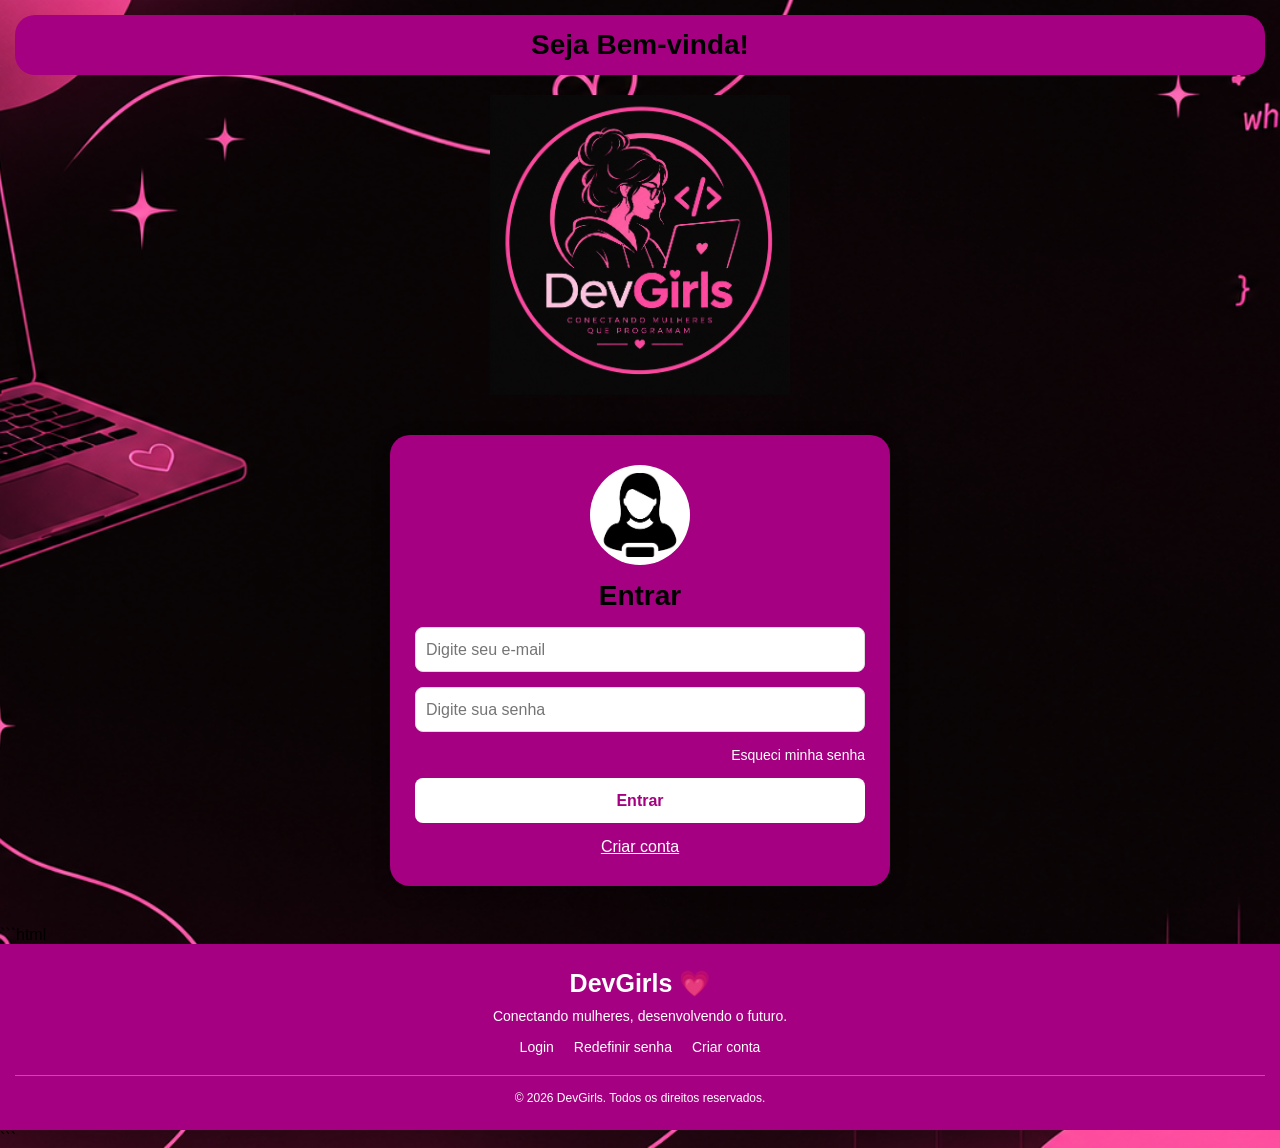
<file: index.html>
<!DOCTYPE html>
<html lang="pt-br">
<head>
    <meta charset="UTF-8">
    <meta name="viewport" content="width=device-width, initial-scale=1.0">

    <title>Login | DevGirls</title>

    <style>
        * {
            margin: 0;
            padding: 0;
            box-sizing: border-box;
        }

        body {
            min-height: 100vh;
            background-image: url("./fundopagina.png");
            background-size: cover;
            background-position: center;
            background-repeat: no-repeat;
            font-family: Arial, sans-serif;
        }

        /* Cabeçalho */
        .cabeçario {
            display: flex;
            align-items: center;
            justify-content: center;
            width: calc(100% - 30px);
            min-height: 60px;
            margin: 15px auto 0;
            padding: 10px;
            background-color: rgb(165, 0, 129);
            border-radius: 20px;
            text-align: center;
        }

        h1 {
            color: black;
            font-size: 28px;
        }

        /* Logo da rede social */
        .logoredesocial {
            display: flex;
            justify-content: center;
            align-items: center;
            margin: 20px auto;
        }

        .logoredesocial img {
            width: 300px;
            max-width: 80%;
            height: auto;
            object-fit: contain;
        }

        /* Centralização do login */
        .conteiner {
            display: flex;
            align-items: center;
            justify-content: center;
            width: 100%;
            padding: 20px 15px 40px;
        }

        /* Caixa de login */
        .login {
            display: flex;
            align-items: center;
            justify-content: center;
            flex-direction: column;
            gap: 15px;

            width: 100%;
            max-width: 500px;
            padding: 30px 25px;

            background-color: rgb(165, 0, 129);
            border-radius: 20px;
            box-shadow: 0 5px 20px rgba(0, 0, 0, 0.2);
        }

        .login img {
            width: 100px;
            max-width: 100%;
            height: auto;
            border-radius: 50%;
            object-fit: cover;
        }

        .login h1 {
            text-align: center;
            font-size: 28px;
        }

        /* Formulário */
        .login form {
            display: flex;
            flex-direction: column;
            gap: 15px;
            width: 100%;
        }

        .login input {
            width: 100%;
            min-height: 45px;
            padding: 10px;
            border: 1px solid #ddd;
            border-radius: 8px;
            font-size: 16px;
        }

        .login input:focus {
            outline: 2px solid #ff69b4;
            border-color: #ff1493;
        }

        .login button {
            width: 100%;
            min-height: 45px;
            background-color: white;
            color: rgb(165, 0, 129);
            border: none;
            border-radius: 8px;
            font-size: 16px;
            font-weight: bold;
            cursor: pointer;
        }

        .login button:hover {
            background-color: #ffe0f1;
        }

        /* Links */
        .esqueceu-senha {
            display: block;
            text-align: right;
            color: white;
            text-decoration: none;
            font-size: 14px;
        }

        .esqueceu-senha:hover {
            text-decoration: underline;
            color: #ffb6e0;
        }

        .criarconta {
            text-align: center;
            color: white;
            text-decoration: underline;
        }

        .criarconta:hover {
            color: #ffb6e0;
        }

        /* Tablets e celulares */
        @media (max-width: 768px) {
            .cabeçario {
                min-height: 55px;
            }

            h1 {
                font-size: 24px;
            }

            .logoredesocial {
                margin: 15px auto;
            }

            .logoredesocial img {
                width: 220px;
            }

            .conteiner {
                padding-top: 10px;
            }

            .login {
                max-width: 420px;
                padding: 25px 20px;
            }
        }

        /* Celulares pequenos */
        @media (max-width: 400px) {
            .cabeçario {
                width: calc(100% - 20px);
                border-radius: 12px;
            }

            h1 {
                font-size: 21px;
            }

            .logoredesocial img {
                width: 180px;
            }

            .conteiner {
                padding: 10px 10px 30px;
            }

            .login {
                padding: 22px 15px;
                border-radius: 15px;
            }

            .login h1 {
                font-size: 24px;
            }

            .login input,
            .login button {
                font-size: 15px;
            }
        }
/* Rodapé */
.rodape {
    width: 100%;
    background-color: #a50081;
    color: white;

    text-align: center;
    padding: 25px 15px;

    margin-top: auto;
}

/* Nome da rede social */
.rodape h2 {
    font-size: 25px;
    margin-bottom: 10px;
    color: white;
}

/* Frase */
.rodape p {
    font-size: 14px;
    margin-bottom: 15px;
}

/* Links */
.links-rodape {
    display: flex;
    justify-content: center;
    align-items: center;
    flex-wrap: wrap;
    gap: 20px;
    margin-bottom: 20px;
}

.links-rodape a {
    color: white;
    text-decoration: none;
    font-size: 14px;
}

.links-rodape a:hover {
    color: #ffc0cb;
    text-decoration: underline;
}

/* Direitos autorais */
.rodape .copyright {
    margin-bottom: 0;
    padding-top: 15px;
    border-top: 1px solid rgba(255, 255, 255, 0.3);
    font-size: 12px;
}

/* Responsividade */
@media (max-width: 480px) {
    .rodape {
        padding: 20px 12px;
    }

    .rodape h2 {
        font-size: 22px;
    }

    .links-rodape {
        flex-direction: column;
        gap: 12px;
    }
}
    </style>
</head>

<body>

    <header>
        <div class="cabeçario">
            <h1>Seja Bem-vinda!</h1>
        </div>

        <div class="logoredesocial">
            <img src="./logoredesocial.png"
                 alt="Logo da rede social DevGirls">
        </div>
    </header>

    <main>
        <div class="conteiner">
            <div class="login">

                <img src="./login.jpg" alt="Imagem de perfil">

                <h1>Entrar</h1>

                <form>
                    <input type="email"
                           placeholder="Digite seu e-mail"
                           aria-label="E-mail"
                           required>

                    <input type="password"
                           placeholder="Digite sua senha"
                           aria-label="Senha"
                           required>

                    <a href="./index1.html"
                       class="esqueceu-senha"
                       target="_blank"
                       rel="noopener noreferrer">
                        Esqueci minha senha
                    </a>

                    <button type="submit">Entrar</button>

                    <a href="./index2.html"
                       class="criarconta"
                       target="_blank"
                       rel="noopener noreferrer">
                        Criar conta
                    </a>
                </form>

            </div>
        </div>
    </main>

  ```html
<footer class="rodape">
    <h2>DevGirls 💗</h2>

    <p>Conectando mulheres, desenvolvendo o futuro.</p>

    <div class="links-rodape">
        <a href="./index.html">Login</a>
        <a href="./index1.html">Redefinir senha</a>
        <a href="./index2.html">Criar conta</a>
    </div>

    <p class="copyright">
        &copy; 2026 DevGirls. Todos os direitos reservados.
    </p>
</footer>
```

</body>
</html>

    </style>
</body>
</html>
</file>
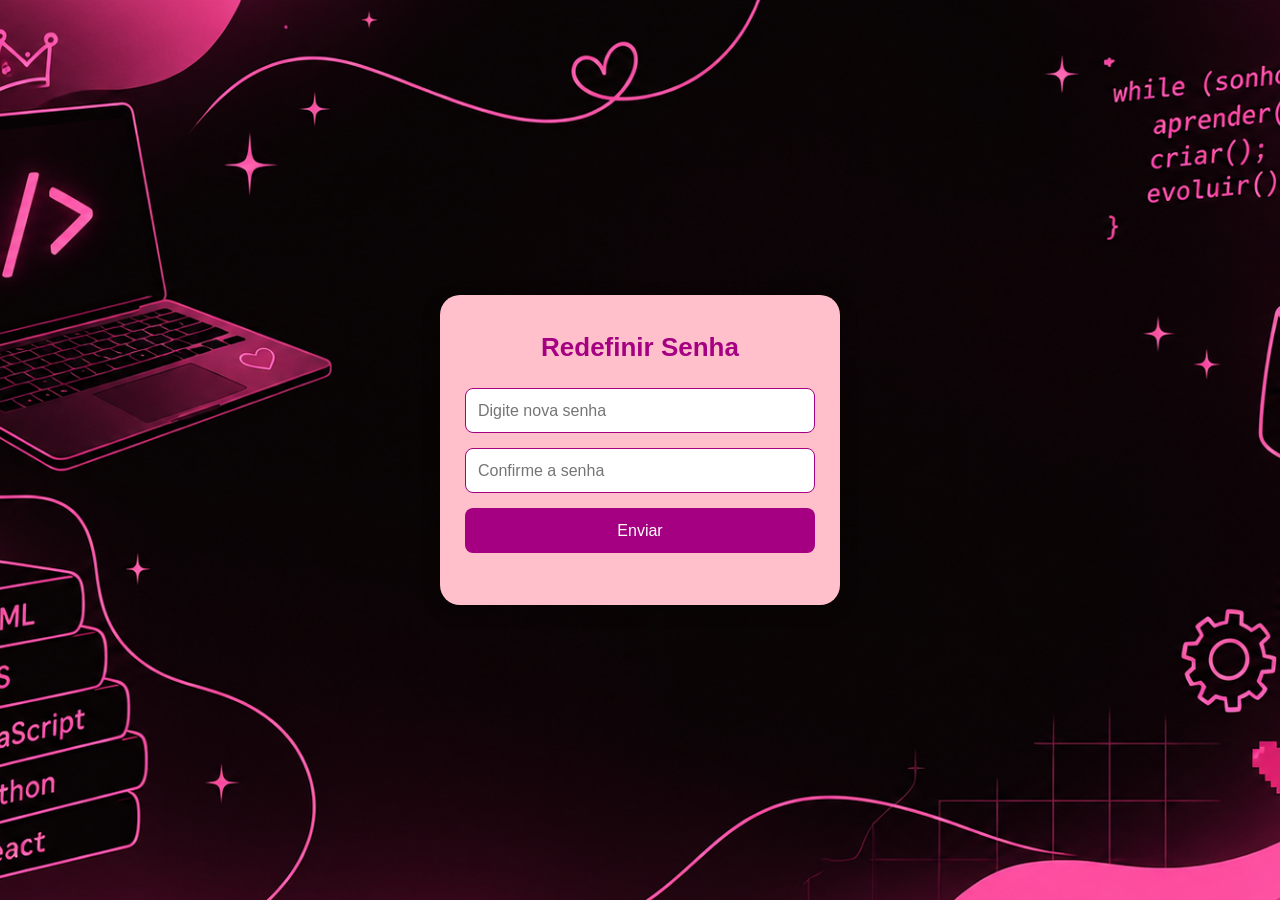
<file: index1.html>
<!DOCTYPE html>
<html lang="pt-br">
<head>
    <meta charset="UTF-8">
    <meta name="viewport" content="width=device-width, initial-scale=1.0">

    <title>Redefinir Senha | DevGirls</title>

    <style>
        * {
            margin: 0;
            padding: 0;
            box-sizing: border-box;
        }

        body {
            background-image: url("./fundopagina.png");
            background-size: cover;
            background-position: center;
            background-repeat: no-repeat;
            background-attachment: fixed;

            min-height: 100vh;
            min-height: 100dvh;

            display: flex;
            justify-content: center;
            align-items: center;

            padding: 20px;
            font-family: Arial, sans-serif;
        }

        .trocasenha {
            display: flex;
            align-items: center;
            justify-content: center;

            width: 100%;
            max-width: 400px;
            min-height: 310px;

            padding: 30px 25px;

            background-color: rgb(255, 192, 203);
            color: rgb(165, 0, 129);

            border-radius: 20px;
            box-shadow: 0 5px 20px rgba(0, 0, 0, 0.2);
        }

        .trocasenha form {
            display: flex;
            flex-direction: column;
            gap: 15px;

            width: 100%;
        }

        .trocasenha h2 {
            text-align: center;
            font-size: 26px;
            margin-bottom: 10px;
        }

        .trocasenha input {
            width: 100%;
            min-height: 45px;

            padding: 12px;

            border-radius: 8px;
            border: 1px solid #a50081;

            font-size: 16px;
        }

        .trocasenha input:focus {
            outline: 2px solid #ff69b4;
        }

        .trocasenha button {
            width: 100%;
            min-height: 45px;

            padding: 12px;

            background-color: #a50081;
            color: white;

            border: none;
            border-radius: 8px;

            font-size: 16px;
            cursor: pointer;
        }

        .trocasenha button:hover {
            background-color: #800064;
        }

        #mensagem {
            text-align: center;
            overflow-wrap: anywhere;
            font-size: 14px;
        }

        /* Tablets */
        @media (max-width: 768px) {
            .trocasenha {
                max-width: 360px;
                padding: 25px 20px;
            }

            .trocasenha h2 {
                font-size: 24px;
            }
        }

        /* Celulares */
        @media (max-width: 480px) {
            body {
                padding: 15px;
            }

            .trocasenha {
                width: 100%;
                max-width: 340px;
                min-height: auto;
                padding: 25px 18px;
                border-radius: 15px;
            }

            .trocasenha h2 {
                font-size: 22px;
            }

            .trocasenha input,
            .trocasenha button {
                font-size: 15px;
            }
        }

        /* Celulares muito pequenos */
        @media (max-width: 320px) {
            body {
                padding: 10px;
            }

            .trocasenha {
                padding: 20px 12px;
            }

            .trocasenha h2 {
                font-size: 20px;
            }
        }
    </style>
</head>

<body>

    <div class="trocasenha">
        <form id="formSenha">

            <h2>Redefinir Senha</h2>

            <input
                type="password"
                id="senha"
                placeholder="Digite nova senha"
                required
            >

            <input
                type="password"
                id="confirmaSenha"
                placeholder="Confirme a senha"
                required
            >

            <button type="submit">Enviar</button>

            <p id="mensagem" role="status" aria-live="polite"></p>

        </form>
    </div>

    <script>
        const formulario = document.getElementById("formSenha");

        formulario.addEventListener("submit", function(event) {
            event.preventDefault();

            const senha = document.getElementById("senha").value;
            const confirmaSenha = document.getElementById("confirmaSenha").value;
            const mensagem = document.getElementById("mensagem");

            if (senha !== confirmaSenha) {
                mensagem.textContent = "As senhas não são iguais!";
                mensagem.style.color = "red";
            } else {
                mensagem.textContent =
                    "Sua senha foi alterada com sucesso!";
                mensagem.style.color = "green";
            }
        });
    </script>

</body>
</html>
</script>
</body>
</html>
</file>
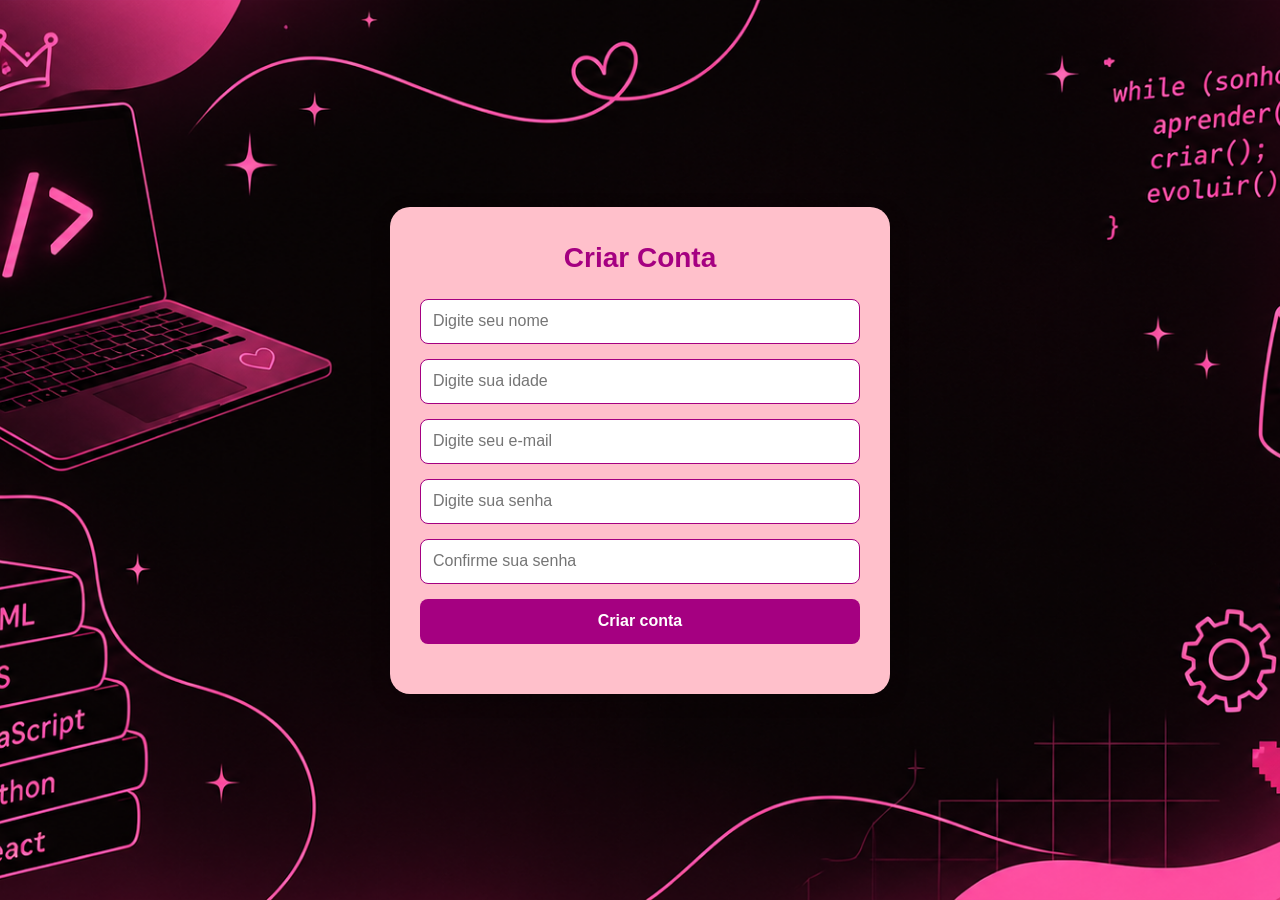
<file: index2.html>
<!DOCTYPE html>
<html lang="pt-br">
<head>
    <meta charset="UTF-8">
    <meta name="viewport" content="width=device-width, initial-scale=1.0">

    <title>Criar Conta | DevGirls</title>

    <style>
        * {
            margin: 0;
            padding: 0;
            box-sizing: border-box;
        }

        body {
            background-image: url("./fundopagina.png");
            background-size: cover;
            background-position: center;
            background-repeat: no-repeat;

            min-height: 100vh;
            min-height: 100dvh;

            display: flex;
            align-items: center;
            justify-content: center;

            padding: 20px;
            font-family: Arial, sans-serif;
        }

        /* Container de cadastro */
        .criarconta {
            display: flex;
            align-items: center;
            justify-content: center;

            width: 100%;
            max-width: 500px;

            padding: 35px 30px;

            background-color: rgb(255, 192, 203);
            color: rgb(165, 0, 129);

            border-radius: 20px;
            box-shadow: 0 5px 20px rgba(0, 0, 0, 0.2);
        }

        /* Formulário */
        .criarconta form {
            display: flex;
            flex-direction: column;
            gap: 15px;

            width: 100%;
        }

        .criarconta h2 {
            text-align: center;
            font-size: 28px;
            margin-bottom: 10px;
        }

        /* Campos de preenchimento */
        .criarconta input {
            width: 100%;
            min-height: 45px;

            padding: 12px;

            border-radius: 8px;
            border: 1px solid #a50081;

            font-size: 16px;
        }

        .criarconta input:focus {
            outline: 2px solid #ff69b4;
            border-color: #a50081;
        }

        /* Botão */
        .criarconta button {
            width: 100%;
            min-height: 45px;

            padding: 12px;

            background-color: #a50081;
            color: white;

            border: none;
            border-radius: 8px;

            font-size: 16px;
            font-weight: bold;
            cursor: pointer;
        }

        .criarconta button:hover {
            background-color: #800064;
        }

        /* Mensagem de retorno */
        #mensagem {
            text-align: center;
            font-size: 14px;
            overflow-wrap: anywhere;
        }

        /* Tablets */
        @media (max-width: 768px) {
            .criarconta {
                max-width: 430px;
                padding: 30px 25px;
            }

            .criarconta h2 {
                font-size: 25px;
            }
        }

        /* Celulares */
        @media (max-width: 480px) {
            body {
                padding: 15px;
            }

            .criarconta {
                width: 100%;
                max-width: 380px;
                padding: 25px 18px;
                border-radius: 15px;
            }

            .criarconta h2 {
                font-size: 23px;
            }

            .criarconta input,
            .criarconta button {
                font-size: 15px;
            }

            .criarconta form {
                gap: 12px;
            }
        }

        /* Celulares pequenos */
        @media (max-width: 320px) {
            body {
                padding: 10px;
            }

            .criarconta {
                padding: 20px 12px;
            }

            .criarconta h2 {
                font-size: 21px;
            }

            .criarconta input {
                padding: 10px;
            }
        }
    </style>
</head>

<body>

    <div class="criarconta">
        <form id="formcriarconta">

            <h2>Criar Conta</h2>

            <input
                type="text"
                id="nome"
                placeholder="Digite seu nome"
                autocomplete="name"
                required
            >

            <input
                type="number"
                id="idade"
                placeholder="Digite sua idade"
                min="18"
                max="120"
                required
            >

            <input
                type="email"
                id="email"
                placeholder="Digite seu e-mail"
                autocomplete="email"
                required
            >

            <input
                type="password"
                id="senha"
                placeholder="Digite sua senha"
                autocomplete="new-password"
                required
            >

            <input
                type="password"
                id="confirmesenha"
                placeholder="Confirme sua senha"
                autocomplete="new-password"
                required
            >

            <button type="submit">Criar conta</button>

            <p id="mensagem" role="status" aria-live="polite"></p>

        </form>
    </div>

    <script>
        const formulario = document.getElementById("formcriarconta");

        formulario.addEventListener("submit", function(event) {
            event.preventDefault();

            const nome = document.getElementById("nome").value.trim();
            const senha = document.getElementById("senha").value;
            const confirmaSenha = document.getElementById("confirmesenha").value;
            const mensagem = document.getElementById("mensagem");

            if (senha !== confirmaSenha) {
                mensagem.textContent = "As senhas não são iguais!";
                mensagem.style.color = "red";
                return;
            }

            mensagem.textContent =
                "Conta criada com sucesso, " + nome + "!";
            mensagem.style.color = "green";

            formulario.reset();
        });
    </script>

</body>
</html>
</script>
</body>
</html>
</file>
